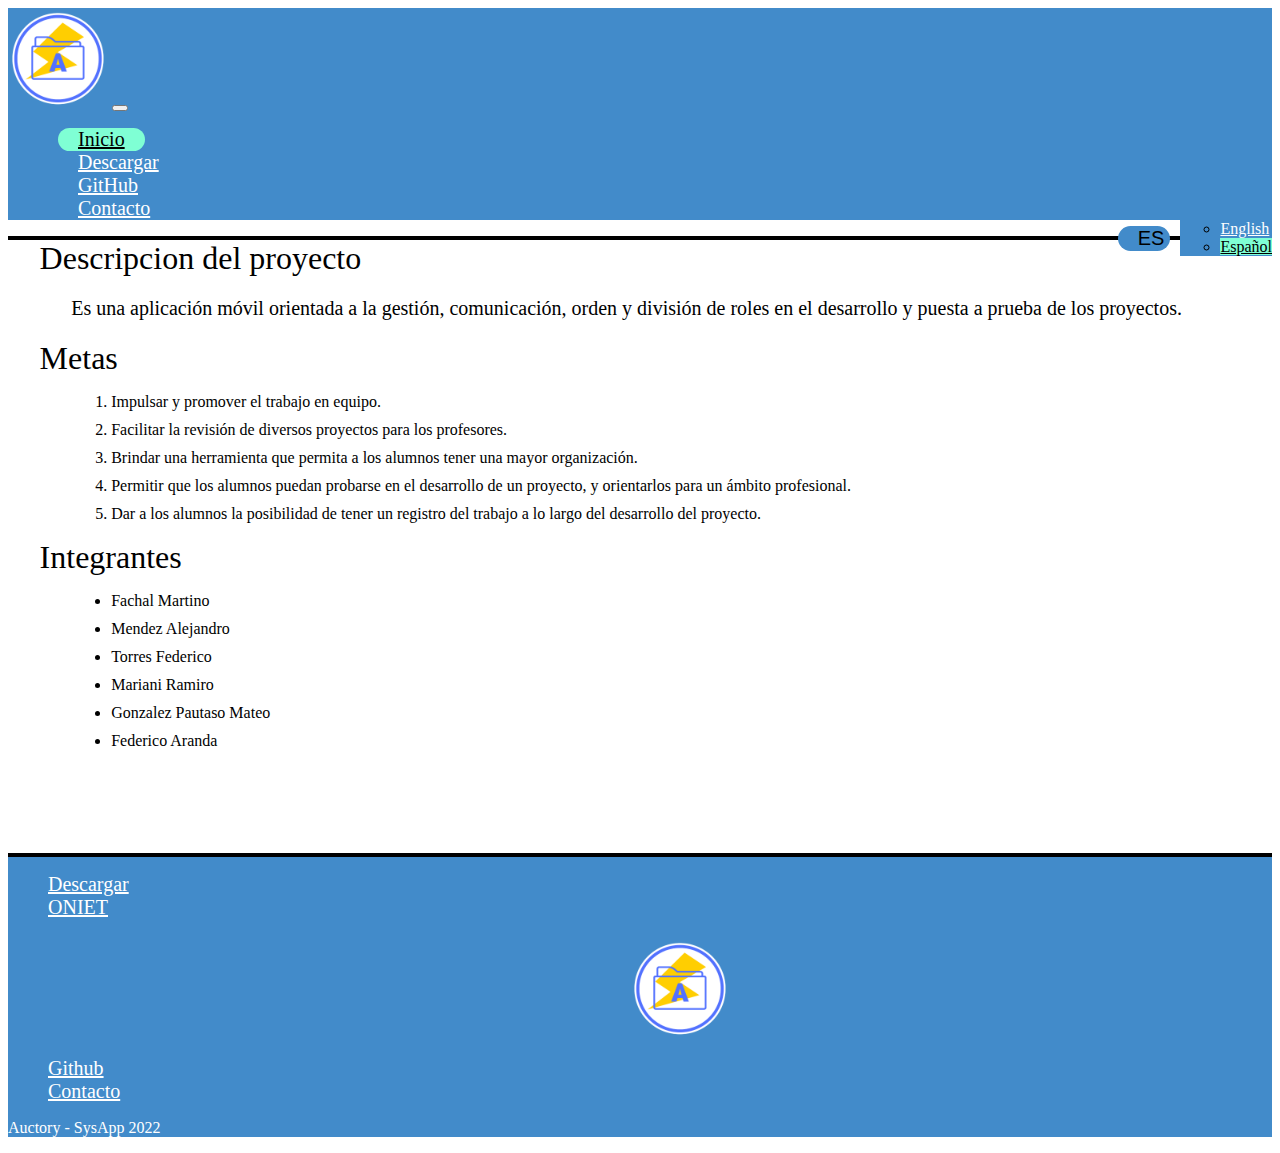
<file: index.html>
<!DOCTYPE html>
<html lang="es">
<head>
    <meta charset="UTF-8">
    <meta http-equiv="X-UA-Compatible" content="IE=edge">
    <meta name="viewport" content="width=device-width, initial-scale=1.0">
    <link href="https://cdn.jsdelivr.net/npm/bootstrap@5.2.2/dist/css/bootstrap.min.css" rel="stylesheet" integrity="sha384-Zenh87qX5JnK2Jl0vWa8Ck2rdkQ2Bzep5IDxbcnCeuOxjzrPF/et3URy9Bv1WTRi" crossorigin="anonymous">
    <link rel="icon" href="/images/Icono.jpeg">
    <link rel="stylesheet" href="/styles/styles.css">
    <title> Auctory </title>

</head>
<body>
    <nav class="navbar navbar-expand-lg" style="background-color: #428bca">
      <div class="container-fluid">
        <img src="/images/Icono.jpeg" alt="LOGO" style="width:100px;height:100px">
        <button class="navbar-toggler" type="button" data-bs-toggle="collapse" data-bs-target="#navbarNavDropdown" aria-controls="navbarNavDropdown" aria-expanded="false" aria-label="Toggle navigation">
          <span class="navbar-toggler-icon"></span>
        </button>
        <div class="collapse navbar-collapse" id="navbarNavDropdown">
          <ul class="navbar-nav">
            <li class="nav-item">
              <a class="nav-link active" aria-current="page" href="">Inicio</a>
            </li>
            <li class="nav-item">
              <a class="nav-link" href="./downloads.html">Descargar</a>
            </li>
            <li class="nav-item">
              <a class="nav-link" href="https://github.com/SysApp2022" target="_blank">GitHub</a>
            </li>
            <li class="nav-item">
              <a class="nav-link" href="./contact.html">Contacto</a>
            </li>
              <li class="nav-item lang dropdown">
                <button class="btn btn-secondary dropdown-toggle" type="button" data-bs-toggle="dropdown" aria-expanded="false">
                    ES
                </button>
                    <ul class="dropdown-menu">
                      <li><a class="dropdown-item" href="/en/index.html">English</a></li>
                      <li><a class="dropdown-item active" aria-current="page" href="">Español</a></li>
                    </ul>
            </li>
          </ul>
        </div>
      </div>
    </nav>
    <section>
      <div class="separator"></div>
        <div id="Subtitle1" style="margin-left: 2.5%;">
            Descripcion del proyecto
        </div>
        <div class="Paragrahp1" style="margin-left: 5%;">
            <p>
              Es una aplicación móvil orientada a la gestión, comunicación, orden y división de roles en el desarrollo y puesta a prueba de los proyectos.
            </p>
        </div>
        <div>
          <div id="Subtitle1" style="margin-left: 2.5%;">
              Metas
          </div>
          <ol style="margin-left: 5%;">
            <li style="margin: 10px 0;">Impulsar y promover el trabajo en equipo.</li>
            <li style="margin: 10px 0;">Facilitar la revisión de diversos proyectos para los profesores.</li>
            <li style="margin: 10px 0;">Brindar una herramienta que permita a los alumnos tener una mayor organización.</li>
            <li style="margin: 10px 0;">Permitir que los alumnos puedan probarse en el desarrollo de un proyecto, y orientarlos para un ámbito profesional.</li>
            <li style="margin: 10px 0;">Dar a los alumnos la posibilidad de tener un registro del trabajo a lo largo del desarrollo del proyecto.</li>
            
          </ol>
        </div>
        <div>
          <div id="Subtitle1" style="margin-left: 2.5%;">
              Integrantes
          </div>
          <ul style="list-style-type:disc;margin-left: 5%;">
            <li style="margin: 10px 0;">Fachal Martino</li>
            <li style="margin: 10px 0;">Mendez Alejandro</li>
            <li style="margin: 10px 0;">Torres Federico</li>
            <li style="margin: 10px 0;">Mariani Ramiro</li>
            <li style="margin: 10px 0;">Gonzalez Pautaso Mateo</li>
            <li style="margin: 10px 0;">Federico Aranda</li>
          </ul>
        </div>
        <div class="separator2"></div>
        
          
    </section>
    <footer class="py-3 mt-4">
      <ul class="nav justify-content-center border-bottom pb-3 mb-3">
        <li class="nav-item">
          <a
            href="./downloads.html"
            style="color: white !important"
            class="nav-link px-2 text-muted"
            >Descargar</a
          >
        </li>
        <li class="nav-item">
          <a
            href="https://oniet.ubp.edu.ar/"
            style="color: white !important"
            class="nav-link px-2 text-muted"
            >ONIET</a
          >
        </li>
        <li class="nav-item">
          <div class="img_container2">
            <img
              class="nav-link px-2 text-muted"
              src="/images/Icono.jpeg"
              alt="logo_footer"
            />
          </div>
        </li>
        <li class="nav-item">
          <a
            style="color: white !important"
            href="https://github.com/sysapp2022"
            class="nav-link px-2 text-muted"
            >Github</a
          >
        </li>
        <li class="nav-item">
          <a
            style="color: white !important"
            href="./contact.html"
            class="nav-link px-2 text-muted"
            >Contacto</a
          >
        </li>
      </ul>
      <p style="color: white !important" class="text-center text-muted">Auctory - SysApp 2022</p>
    </footer>
    <script src="https://cdn.jsdelivr.net/npm/bootstrap@5.1.3/dist/js/bootstrap.bundle.min.js" integrity="sha384-ka7Sk0Gln4gmtz2MlQnikT1wXgYsOg+OMhuP+IlRH9sENBO0LRn5q+8nbTov4+1p" crossorigin="anonymous"></script>
</body>
</html>
</html>
</file>
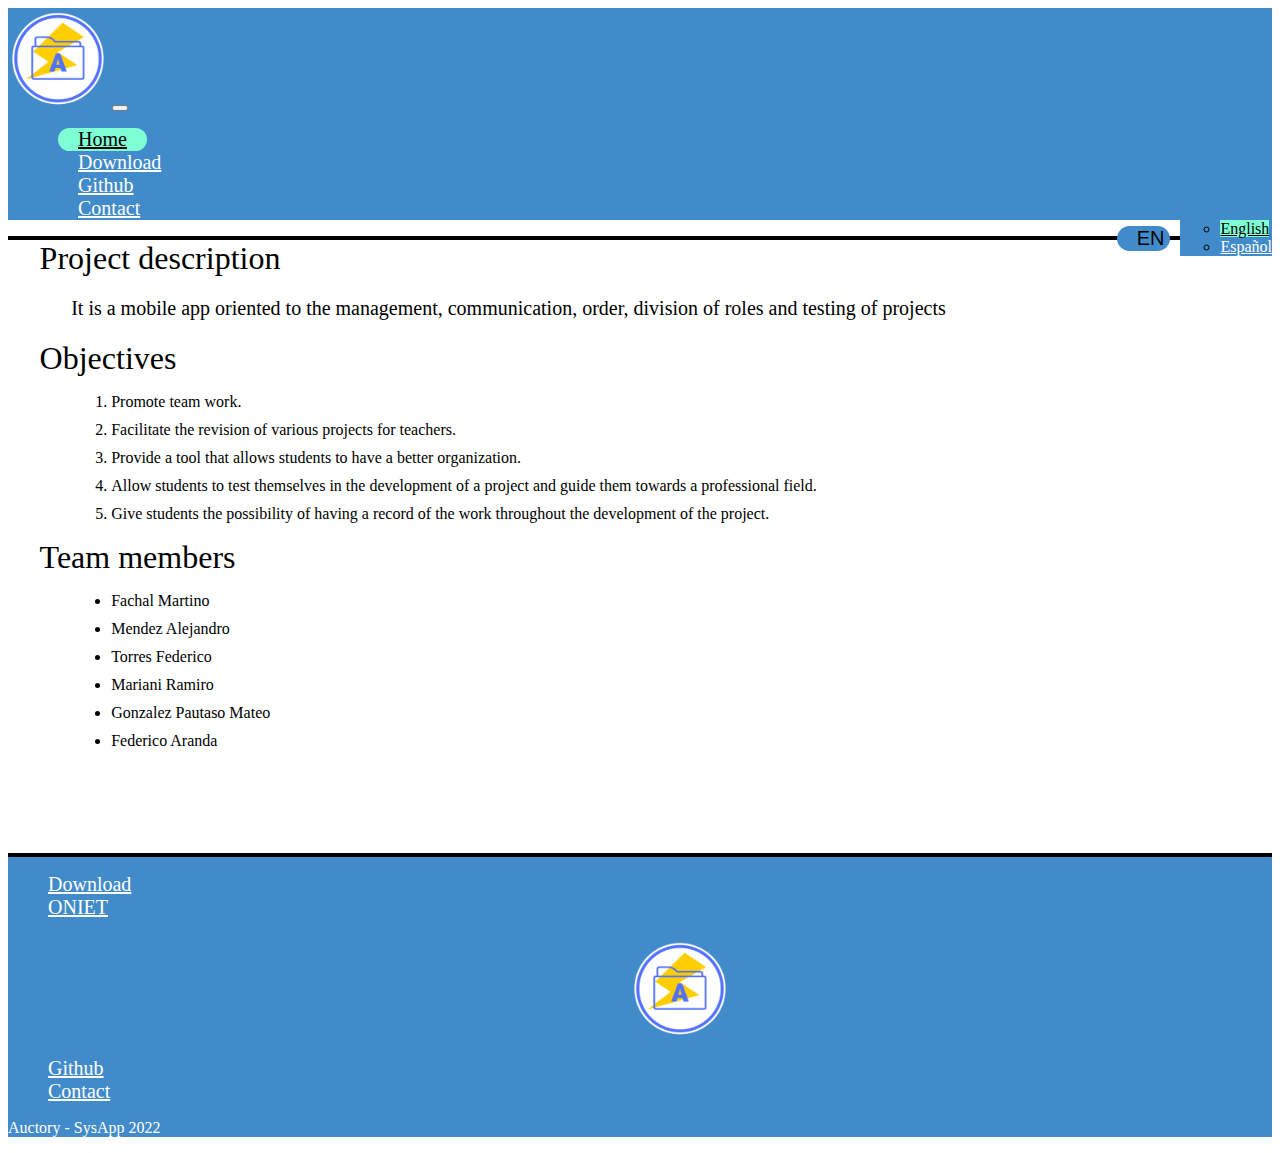
<file: en/index.html>
<!DOCTYPE html>
<html lang="en">
  <head>
    <meta charset="UTF-8" />
    <meta http-equiv="X-UA-Compatible" content="IE=edge" />
    <meta name="viewport" content="width=device-width, initial-scale=1.0" />
    <link
      href="https://cdn.jsdelivr.net/npm/bootstrap@5.2.2/dist/css/bootstrap.min.css"
      rel="stylesheet"
      integrity="sha384-Zenh87qX5JnK2Jl0vWa8Ck2rdkQ2Bzep5IDxbcnCeuOxjzrPF/et3URy9Bv1WTRi"
      crossorigin="anonymous"
    />
    <link rel="icon" href="/images/Icono.jpeg" />
    <link rel="stylesheet" href="/styles/styles.css" />
    <title>Auctory</title>
  </head>
  <body>
    <nav class="navbar navbar-expand-lg" style="background-color: #428bca">
      <div class="container-fluid">
        <img
          src="/images/Icono.jpeg"
          alt="LOGO"
          style="width: 100px; height: 100px"
        />
        <button
          class="navbar-toggler"
          type="button"
          data-bs-toggle="collapse"
          data-bs-target="#navbarNavDropdown"
          aria-controls="navbarNavDropdown"
          aria-expanded="false"
          aria-label="Toggle navigation"
        >
          <span class="navbar-toggler-icon"></span>
        </button>
        <div class="collapse navbar-collapse" id="navbarNavDropdown">
          <ul class="navbar-nav">
            <li class="nav-item">
              <a class="nav-link active" aria-current="page" href="">Home</a>
            </li>
            <li class="nav-item">
              <a class="nav-link" href="./downloads.html">Download</a>
            </li>
            <li class="nav-item">
              <a
                class="nav-link"
                href="https://github.com/SysApp2022"
                target="_blank"
                >Github</a
              >
            </li>
            <li class="nav-item">
              <a class="nav-link" href="./contact.html">Contact</a>
            </li>
            <li class="nav-item lang dropdown">
              <button
                class="btn btn-secondary dropdown-toggle"
                type="button"
                data-bs-toggle="dropdown"
                aria-expanded="false"
              >
                EN
              </button>
              <ul class="dropdown-menu">
                <li>
                  <a class="dropdown-item active" aria-current="page" href=""
                    >English</a
                  >
                </li>
                <li><a class="dropdown-item" href="/index.html">Español</a></li>
              </ul>
            </li>
          </ul>
        </div>
      </div>
    </nav>
    <section>
      <div class="separator"></div>
      <div id="Subtitle1" style="margin-left: 2.5%">Project description</div>
      <div class="Paragrahp1" style="margin-left: 5%">
        <p>
          It is a mobile app oriented to the management, communication, order,
          division of roles and testing of projects
        </p>
      </div>
      <div>
        <div id="Subtitle1" style="margin-left: 2.5%">Objectives</div>
        <ol style="margin-left: 5%">
          <li style="margin: 10px 0">Promote team work.</li>
          <li style="margin: 10px 0">
            Facilitate the revision of various projects for teachers.
          </li>
          <li style="margin: 10px 0">
            Provide a tool that allows students to have a better organization.
          </li>
          <li style="margin: 10px 0">
            Allow students to test themselves in the development of a project
            and guide them towards a professional field.
          </li>
          <li style="margin: 10px 0">
            Give students the possibility of having a record of the work
            throughout the development of the project.
          </li>
        </ol>
      </div>
      <div>
        <div id="Subtitle1" style="margin-left: 2.5%">Team members</div>
        <ul style="list-style-type: disc; margin-left: 5%">
          <li style="margin: 10px 0">Fachal Martino</li>
          <li style="margin: 10px 0">Mendez Alejandro</li>
          <li style="margin: 10px 0">Torres Federico</li>
          <li style="margin: 10px 0">Mariani Ramiro</li>
          <li style="margin: 10px 0">Gonzalez Pautaso Mateo</li>
          <li style="margin: 10px 0">Federico Aranda</li>
        </ul>
      </div>
      <div class="separator2"></div>
    </section>
    <footer class="py-3 mt-4">
      <ul class="nav justify-content-center border-bottom pb-3 mb-3">
        <li class="nav-item">
          <a
            href="./downloads.html"
            style="color: white !important"
            class="nav-link px-2 text-muted"
            >Download</a
          >
        </li>
        <li class="nav-item">
          <a
            href="https://oniet.ubp.edu.ar/"
            style="color: white !important"
            class="nav-link px-2 text-muted"
            >ONIET</a
          >
        </li>
        <li class="nav-item">
          <div class="img_container2">
            <img
              class="nav-link px-2 text-muted"
              src="/images/Icono.jpeg"
              alt="logo_footer"
            />
          </div>
        </li>
        <li class="nav-item">
          <a
            style="color: white !important"
            href="https://github.com/sysapp2022"
            class="nav-link px-2 text-muted"
            >Github</a
          >
        </li>
        <li class="nav-item">
          <a
            style="color: white !important"
            href="./contact.html"
            class="nav-link px-2 text-muted"
            >Contact</a
          >
        </li>
      </ul>
      <p style="color: white !important" class="text-center text-muted">Auctory - SysApp 2022</p>
    </footer>
    <script src="https://cdn.jsdelivr.net/npm/bootstrap@5.1.3/dist/js/bootstrap.bundle.min.js" integrity="sha384-ka7Sk0Gln4gmtz2MlQnikT1wXgYsOg+OMhuP+IlRH9sENBO0LRn5q+8nbTov4+1p" crossorigin="anonymous"></script>

  </body>
</html>
</file>
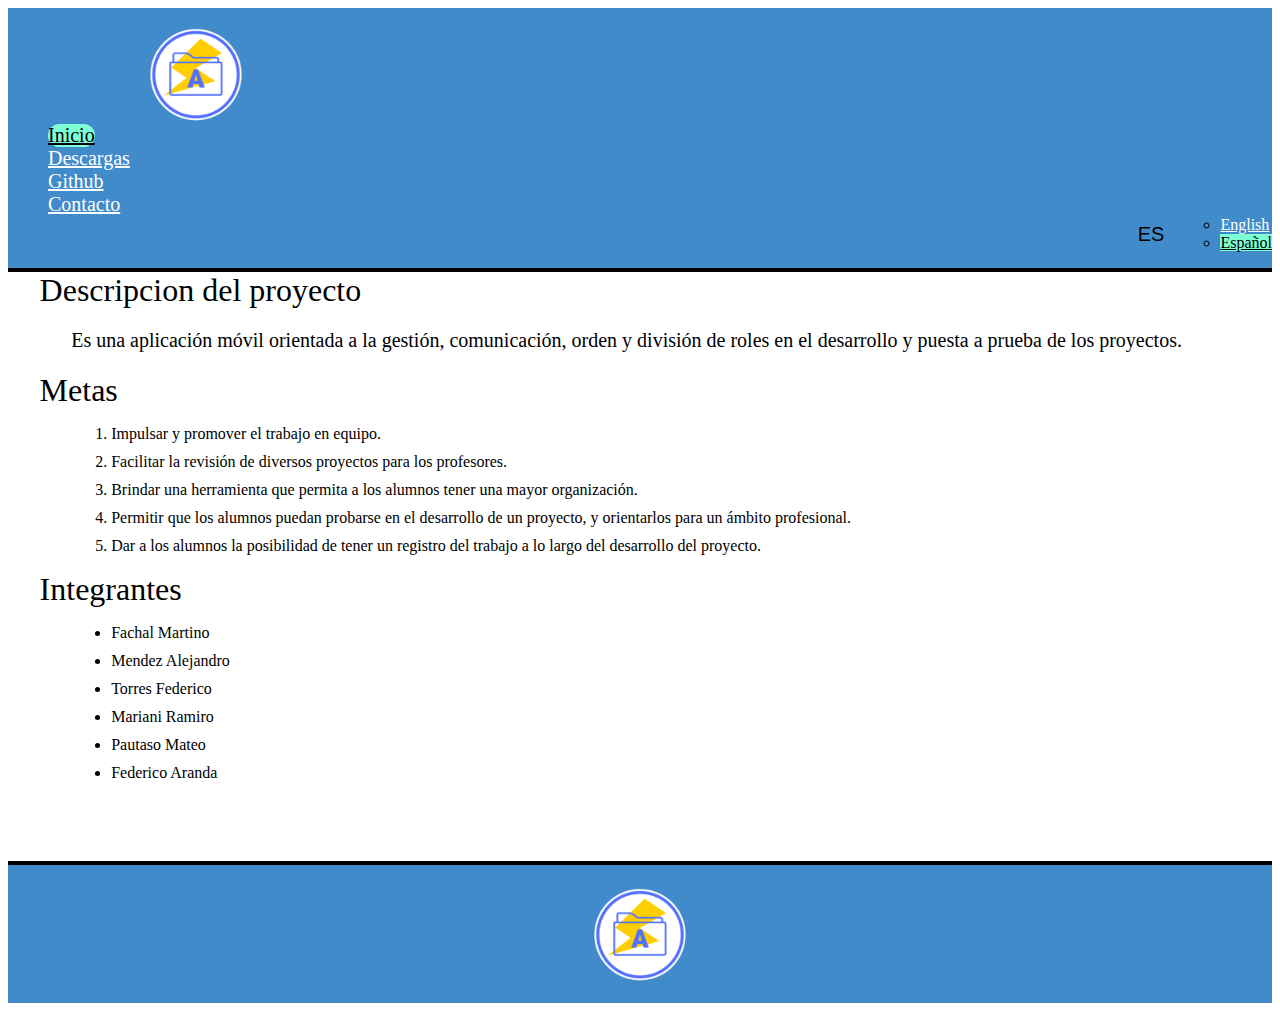
<file: es/index.html>
<!DOCTYPE html>
<html lang="es">
<head>
    <meta charset="UTF-8">
    <meta http-equiv="X-UA-Compatible" content="IE=edge">
    <meta name="viewport" content="width=device-width, initial-scale=1.0">
    <link href="https://cdn.jsdelivr.net/npm/bootstrap@5.2.2/dist/css/bootstrap.min.css" rel="stylesheet" integrity="sha384-Zenh87qX5JnK2Jl0vWa8Ck2rdkQ2Bzep5IDxbcnCeuOxjzrPF/et3URy9Bv1WTRi" crossorigin="anonymous">
    <link rel="icon" href="/images/Icono.jpeg">
    <link rel="stylesheet" href="/styles/styles.css">
    <title> Auctory </title>

</head>
<body>
    <header class="header_flex">
        <ul class="nav">
            <li class="nav-logo">
              <img src="/images/Icono.jpeg" alt="LOGO" style="width:100px;height:100px">
            </li>
            <li class="nav-item">
              <a class="nav-link active" aria-current="page" href="">Inicio</a>
            </li>
            <li class="nav-item">
              <a class="nav-link" href="./downloads.html">Descargas</a>
            </li>
            <li class="nav-item">
              <a class="nav-link" href="https://github.com/SysApp2022" target="_blank">Github</a>
            </li>
            <li class="nav-item">
              <a class="nav-link"  href="./contact.html">Contacto</a>
            </li>
            <li class="nav-item lang">
                <button class="btn btn-secondary dropdown-toggle" type="button" data-bs-toggle="dropdown" aria-expanded="false">
                    ES
                </button>
                    <ul class="dropdown-menu">
                      <li><a class="dropdown-item" href="/index.html">English</a></li>
                      <li><a class="dropdown-item active" aria-current="page" href="">Español</a></li>
                    </ul>
            </li>
        </ul>
        <script src="https://cdn.jsdelivr.net/npm/bootstrap@5.1.3/dist/js/bootstrap.bundle.min.js" integrity="sha384-ka7Sk0Gln4gmtz2MlQnikT1wXgYsOg+OMhuP+IlRH9sENBO0LRn5q+8nbTov4+1p" crossorigin="anonymous"></script>
        
    </header>
    <section>
      <div class="separator"></div>
        <div id="Subtitle1" style="margin-left: 2.5%;">
            Descripcion del proyecto
        </div>
        <div class="Paragrahp1" style="margin-left: 5%;">
            <p>
              Es una aplicación móvil orientada a la gestión, comunicación, orden y división de roles en el desarrollo y puesta a prueba de los proyectos.
            </p>
        </div>
        <div>
          <div id="Subtitle1" style="margin-left: 2.5%;">
              Metas
          </div>
          <ol style="margin-left: 5%;">
            <li style="margin: 10px 0;">Impulsar y promover el trabajo en equipo.</li>
            <li style="margin: 10px 0;">Facilitar la revisión de diversos proyectos para los profesores.</li>
            <li style="margin: 10px 0;">Brindar una herramienta que permita a los alumnos tener una mayor organización.</li>
            <li style="margin: 10px 0;">Permitir que los alumnos puedan probarse en el desarrollo de un proyecto, y orientarlos para un ámbito profesional.</li>
            <li style="margin: 10px 0;">Dar a los alumnos la posibilidad de tener un registro del trabajo a lo largo del desarrollo del proyecto.</li>
            
          </ol>
        </div>
        <div>
          <div id="Subtitle1" style="margin-left: 2.5%;">
              Integrantes
          </div>
          <ul style="list-style-type:disc;margin-left: 5%;">
            <li style="margin: 10px 0;">Fachal Martino</li>
            <li style="margin: 10px 0;">Mendez Alejandro</li>
            <li style="margin: 10px 0;">Torres Federico</li>
            <li style="margin: 10px 0;">Mariani Ramiro</li>
            <li style="margin: 10px 0;">Pautaso Mateo</li>
            <li style="margin: 10px 0;">Federico Aranda</li>
          </ul>
        </div>
        <div class="separator2"></div>
        
          
    </section>
    <footer class="footer_flex">

    <div class="img_container2">
        <img src="/images/Icono.jpeg" alt="logo_footer">
    </div>
    
    </footer>
</body>
</html>
</html>
</file>
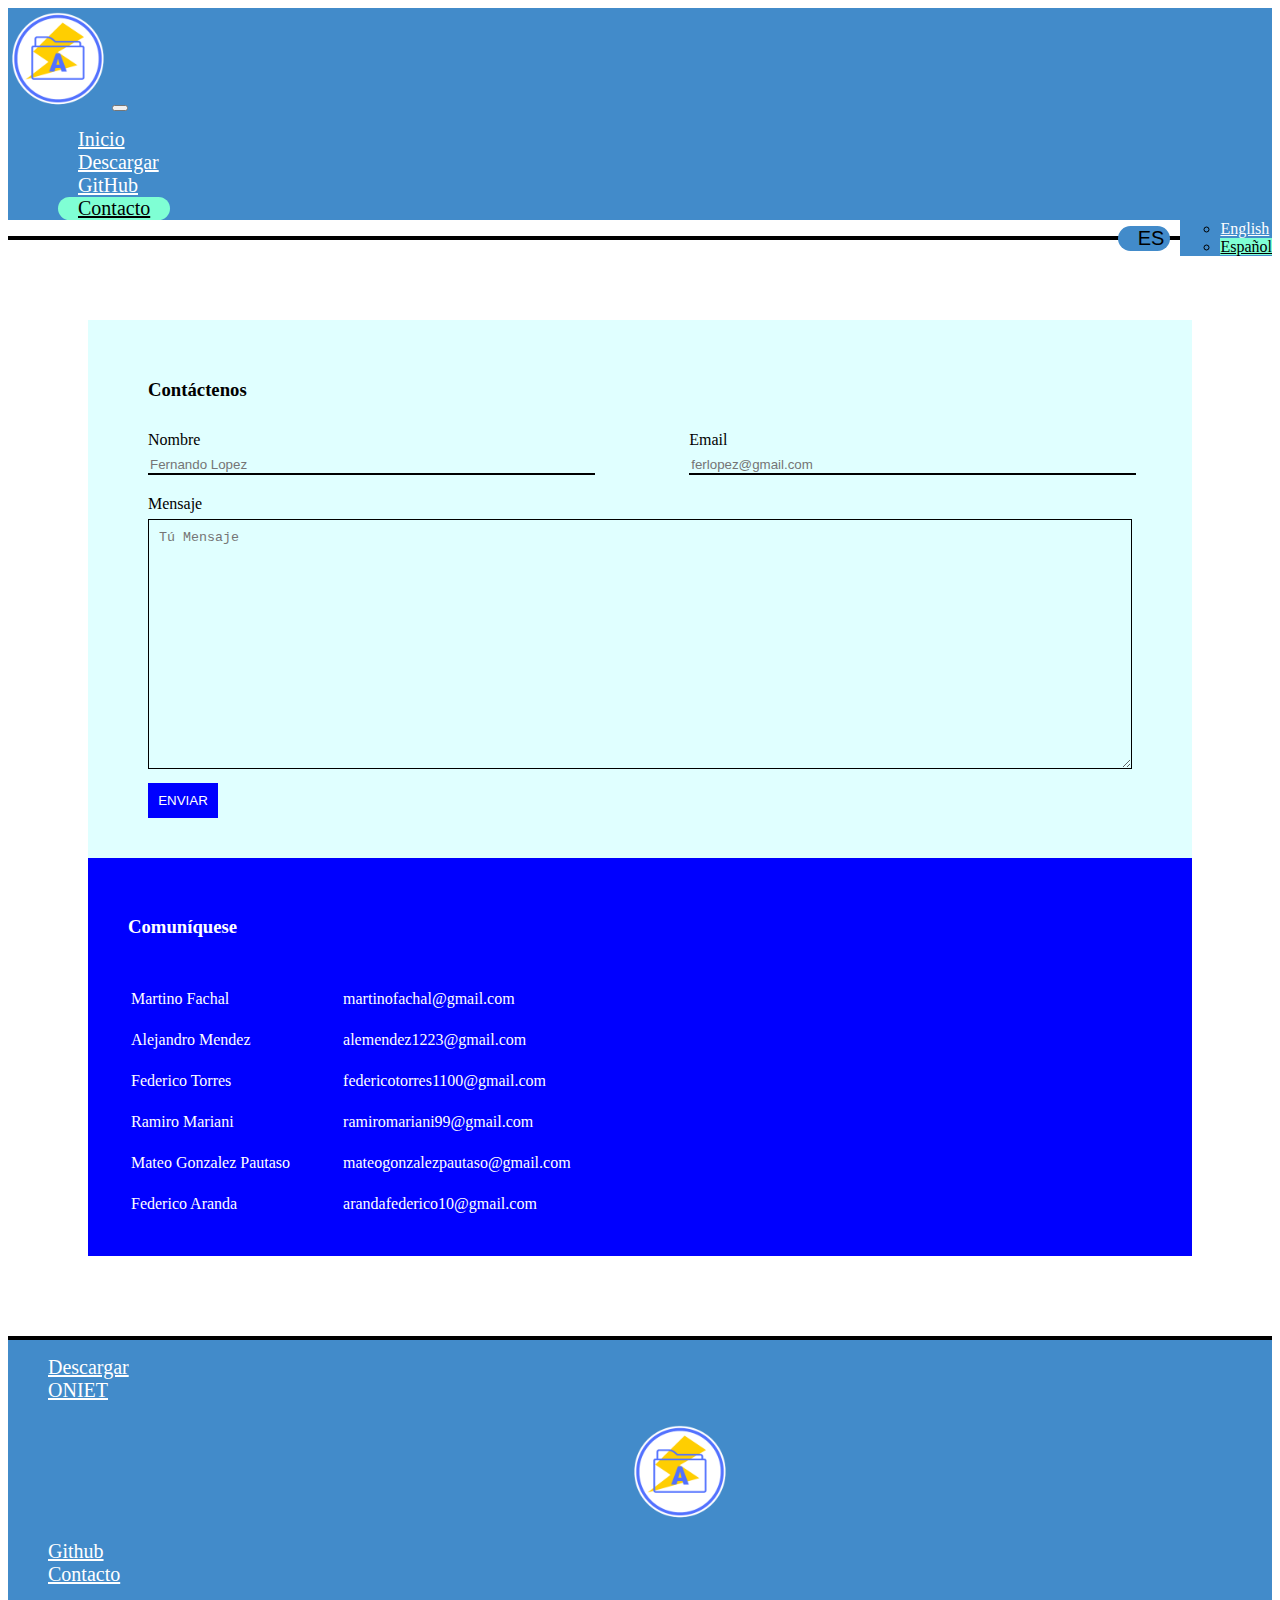
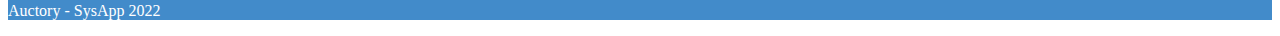
<file: contact.html>
<!DOCTYPE html>
<html lang="es">
  <head>
    <meta charset="UTF-8" />
    <meta http-equiv="X-UA-Compatible" content="IE=edge" />
    <meta name="viewport" content="width=device-width, initial-scale=1.0" />
    <link
      href="https://cdn.jsdelivr.net/npm/bootstrap@5.2.2/dist/css/bootstrap.min.css"
      rel="stylesheet"
      integrity="sha384-Zenh87qX5JnK2Jl0vWa8Ck2rdkQ2Bzep5IDxbcnCeuOxjzrPF/et3URy9Bv1WTRi"
      crossorigin="anonymous"
    />
    <link rel="icon" href="/images/Icono.jpeg" />
    <link rel="stylesheet" href="/styles/styles.css" />
    <title>Auctory</title>
  </head>
  <body>
    <nav class="navbar navbar-expand-lg" style="background-color: #428bca">
      <div class="container-fluid">
        <img
          src="/images/Icono.jpeg"
          alt="LOGO"
          style="width: 100px; height: 100px"
        />
        <button
          class="navbar-toggler"
          type="button"
          data-bs-toggle="collapse"
          data-bs-target="#navbarNavDropdown"
          aria-controls="navbarNavDropdown"
          aria-expanded="false"
          aria-label="Toggle navigation"
        >
          <span class="navbar-toggler-icon"></span>
        </button>
        <div class="collapse navbar-collapse" id="navbarNavDropdown">
          <ul class="navbar-nav">
            <li class="nav-item">
              <a class="nav-link" href="/index.html">Inicio</a>
            </li>
            <li class="nav-item">
              <a class="nav-link" href="./downloads.html">Descargar</a>
            </li>
            <li class="nav-item">
              <a
                class="nav-link"
                href="https://github.com/SysApp2022"
                target="_blank"
                >GitHub</a
              >
            </li>
            <li class="nav-item">
              <a class="nav-link active" aria-current="page" href="">Contacto</a>
            </li>
            <li class="nav-item lang dropdown">
              <button
                class="btn btn-secondary dropdown-toggle"
                type="button"
                data-bs-toggle="dropdown"
                aria-expanded="false"
              >
                ES
              </button>
              <ul class="dropdown-menu">
                <li>
                  <a class="dropdown-item" href="/en/index.html">English</a>
                </li>
                <li>
                  <a class="dropdown-item active" aria-current="page" href=""
                    >Español</a
                  >
                </li>
              </ul>
            </li>
          </ul>
        </div>
      </div>
    </nav>
    <section>
      <div class="separator"></div>

      <div class="container2">
        <div class="contact-box">
          <div class="contact-left">
            <h3>Contáctenos</h3>
            <form
              action="https://formsubmit.co/proyectosysapp@gmail.com"
              method="post"
            >
              <div class="input-row">
                <div class="input-group">
                  <label>Nombre</label>
                  <input type="text" placeholder="Fernando Lopez" name="Name" />
                </div>
                <div class="input-group">
                  <label>Email</label>
                  <input
                    type="text"
                    placeholder="ferlopez@gmail.com"
                    name="Email"
                  />
                </div>
              </div>

              <label>Mensaje</label>
              <textarea rows="5" placeholder="Tú Mensaje"></textarea>

              <button class="send-button" type="submit">ENVIAR</button>
            </form>
          </div>
          <div class="contact-right">
            <h3>Comuníquese</h3>

            <table>
              <tr>
                <td>Martino Fachal</td>
                <td>martinofachal@gmail.com</td>
              </tr>
              <tr>
                <td>Alejandro Mendez</td>
                <td>alemendez1223@gmail.com</td>
              </tr>
              <tr>
                <td>Federico Torres</td>
                <td>federicotorres1100@gmail.com</td>
              </tr>
              <tr>
                <td>Ramiro Mariani</td>
                <td>ramiromariani99@gmail.com</td>
              </tr>
              <tr>
                <td>Mateo Gonzalez Pautaso</td>
                <td>mateogonzalezpautaso@gmail.com</td>
              </tr>
              <tr>
                <td>Federico Aranda</td>
                <td>arandafederico10@gmail.com</td>
              </tr>


            </table>

          </div>
        </div>
      </div>
     
    </section>
    <footer class="py-3 mt-4">
      <ul class="nav justify-content-center border-bottom pb-3 mb-3">
        <li class="nav-item">
          <a
            href="./downloads.html"
            style="color: white !important"
            class="nav-link px-2 text-muted"
            >Descargar</a
          >
        </li>
        <li class="nav-item">
          <a
            href="https://oniet.ubp.edu.ar/"
            style="color: white !important"
            class="nav-link px-2 text-muted"
            >ONIET</a
          >
        </li>
        <li class="nav-item">
          <div class="img_container2">
            <img
              class="nav-link px-2 text-muted"
              src="/images/Icono.jpeg"
              alt="logo_footer"
            />
          </div>
        </li>
        <li class="nav-item">
          <a
            style="color: white !important"
            href="https://github.com/sysapp2022"
            class="nav-link px-2 text-muted"
            >Github</a
          >
        </li>
        <li class="nav-item">
          <a
            style="color: white !important"
            href=""
            class="nav-link px-2 text-muted"
            >Contacto</a
          >
        </li>
      </ul>
      <p style="color: white !important" class="text-center text-muted">Auctory - SysApp 2022</p>
    </footer>
    <script src="https://cdn.jsdelivr.net/npm/bootstrap@5.1.3/dist/js/bootstrap.bundle.min.js" integrity="sha384-ka7Sk0Gln4gmtz2MlQnikT1wXgYsOg+OMhuP+IlRH9sENBO0LRn5q+8nbTov4+1p" crossorigin="anonymous"></script>

  </body>
</html>
</file>
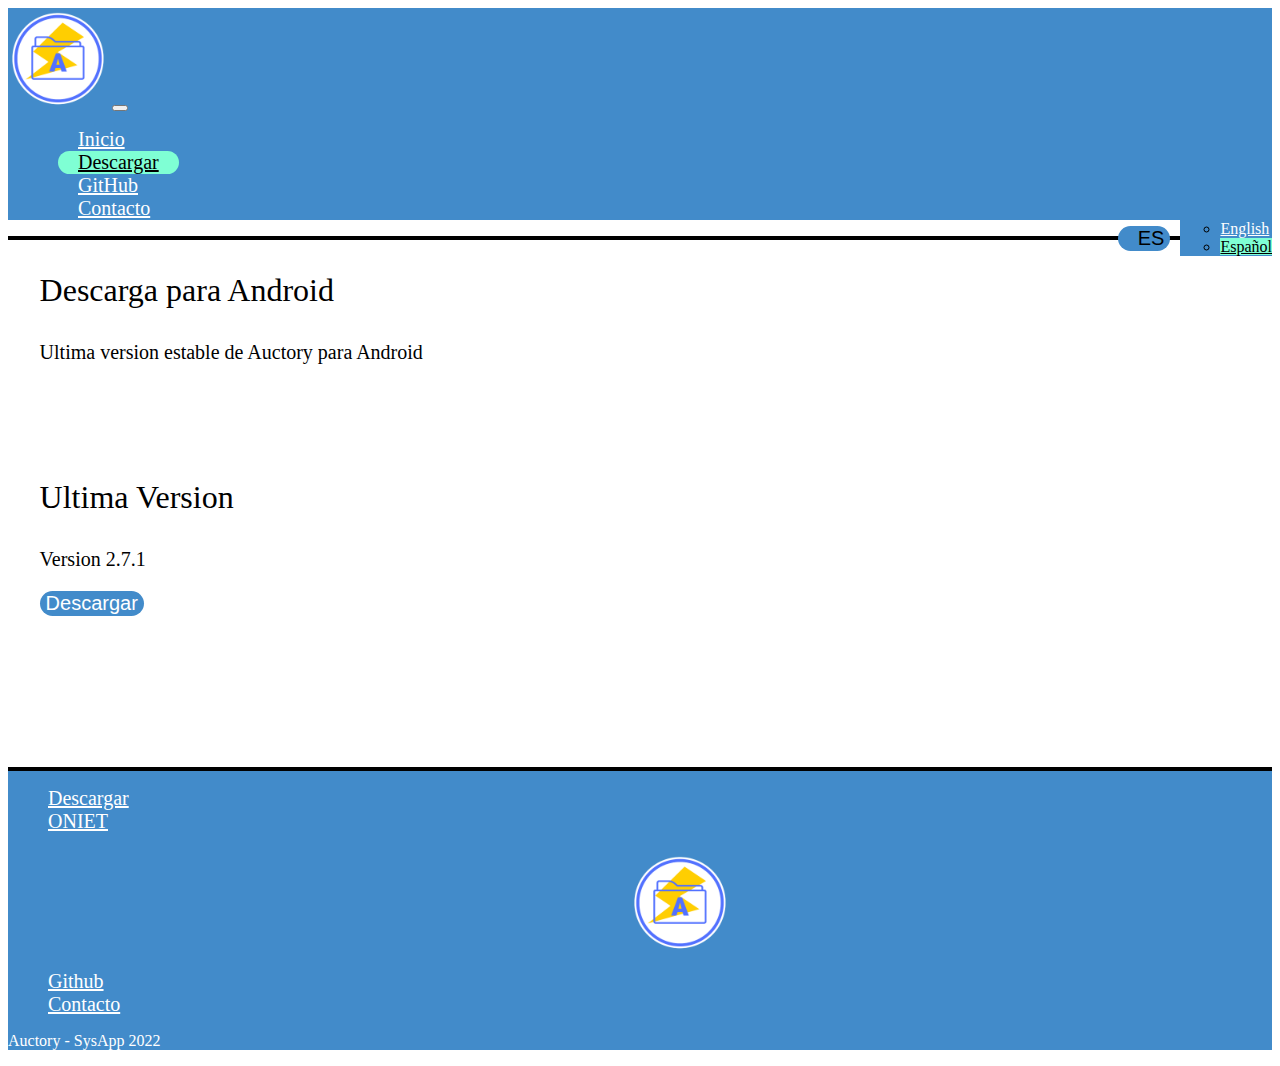
<file: downloads.html>
<!DOCTYPE html>
<html lang="es">
  <head>
    <meta charset="UTF-8" />
    <meta http-equiv="X-UA-Compatible" content="IE=edge" />
    <meta name="viewport" content="width=device-width, initial-scale=1.0" />
    <link
      href="https://cdn.jsdelivr.net/npm/bootstrap@5.2.2/dist/css/bootstrap.min.css"
      rel="stylesheet"
      integrity="sha384-Zenh87qX5JnK2Jl0vWa8Ck2rdkQ2Bzep5IDxbcnCeuOxjzrPF/et3URy9Bv1WTRi"
      crossorigin="anonymous"
    />
    <link rel="icon" href="/images/Icono.jpeg" />
    <link rel="stylesheet" href="/styles/styles.css" />
    <title>Auctory</title>
  </head>
  <body>
    <nav class="navbar navbar-expand-lg" style="background-color: #428bca">
      <div class="container-fluid">
        <img
          src="/images/Icono.jpeg"
          alt="LOGO"
          style="width: 100px; height: 100px"
        />
        <button
          class="navbar-toggler"
          type="button"
          data-bs-toggle="collapse"
          data-bs-target="#navbarNavDropdown"
          aria-controls="navbarNavDropdown"
          aria-expanded="false"
          aria-label="Toggle navigation"
        >
          <span class="navbar-toggler-icon"></span>
        </button>
        <div class="collapse navbar-collapse" id="navbarNavDropdown">
          <ul class="navbar-nav">
            <li class="nav-item">
              <a class="nav-link" href="/index.html">Inicio</a>
            </li>
            <li class="nav-item">
              <a class="nav-link active" aria-current="page" href="">Descargar</a>
            </li>
            <li class="nav-item">
              <a
                class="nav-link"
                href="https://github.com/SysApp2022"
                target="_blank"
                >GitHub</a
              >
            </li>
            <li class="nav-item">
              <a class="nav-link" href="./contact.html">Contacto</a>
            </li>
            <li class="nav-item lang dropdown">
              <button
                class="btn btn-secondary dropdown-toggle"
                type="button"
                data-bs-toggle="dropdown"
                aria-expanded="false"
              >
                ES
              </button>
              <ul class="dropdown-menu">
                <li>
                  <a class="dropdown-item" href="/en/index.html">English</a>
                </li>
                <li>
                  <a class="dropdown-item active" aria-current="page" href=""
                    >Español</a
                  >
                </li>
              </ul>
            </li>
          </ul>
        </div>
      </div>
    </nav>
    <section>
      <div class="separator"></div>
      <div id="Subtitle1" style="margin-left: 2.5%">
        <p>Descarga para Android</p>
      </div>
      <div class="Paragrahp1" style="margin-left: 2.5%">
        <p>Ultima version estable de Auctory para Android</p>
      </div>
      <div class="separator2"></div>
      <div id="Subtitle1" style="margin-left: 2.5%">
        <p>Ultima Version</p>
      </div>
      <div class="Paragrahp1" style="margin-left: 2.5%">
        <p>Version 2.7.1</p>
      </div>
      <form
        class="download-buttons"
        method="get"
        action="/release/Auctory-v2.7.1-release.apk"
      >
        <button class="btn btn-primary" type="submit" style="margin-left: 2.5%">
          Descargar
        </button>
      </form>

      <div class="separator2"></div>
      <div class="separator2"></div>
    </section>
    <footer class="py-3 mt-4">
      <ul class="nav justify-content-center border-bottom pb-3 mb-3">
        <li class="nav-item">
          <a
            href=""
            style="color: white !important"
            class="nav-link px-2 text-muted"
            >Descargar</a
          >
        </li>
        <li class="nav-item">
          <a
            href="https://oniet.ubp.edu.ar/"
            style="color: white !important"
            class="nav-link px-2 text-muted"
            >ONIET</a
          >
        </li>
        <li class="nav-item">
          <div class="img_container2">
            <img
              class="nav-link px-2 text-muted"
              src="/images/Icono.jpeg"
              alt="logo_footer"
            />
          </div>
        </li>
        <li class="nav-item">
          <a
            style="color: white !important"
            href="https://github.com/sysapp2022"
            class="nav-link px-2 text-muted"
            >Github</a
          >
        </li>
        <li class="nav-item">
          <a
            style="color: white !important"
            href="./contact.html"
            class="nav-link px-2 text-muted"
            >Contacto</a
          >
        </li>
      </ul>
      <p style="color: white !important" class="text-center text-muted">Auctory - SysApp 2022</p>
    </footer>
    <script src="https://cdn.jsdelivr.net/npm/bootstrap@5.1.3/dist/js/bootstrap.bundle.min.js" integrity="sha384-ka7Sk0Gln4gmtz2MlQnikT1wXgYsOg+OMhuP+IlRH9sENBO0LRn5q+8nbTov4+1p" crossorigin="anonymous"></script>

  </body>
</html>
</file>
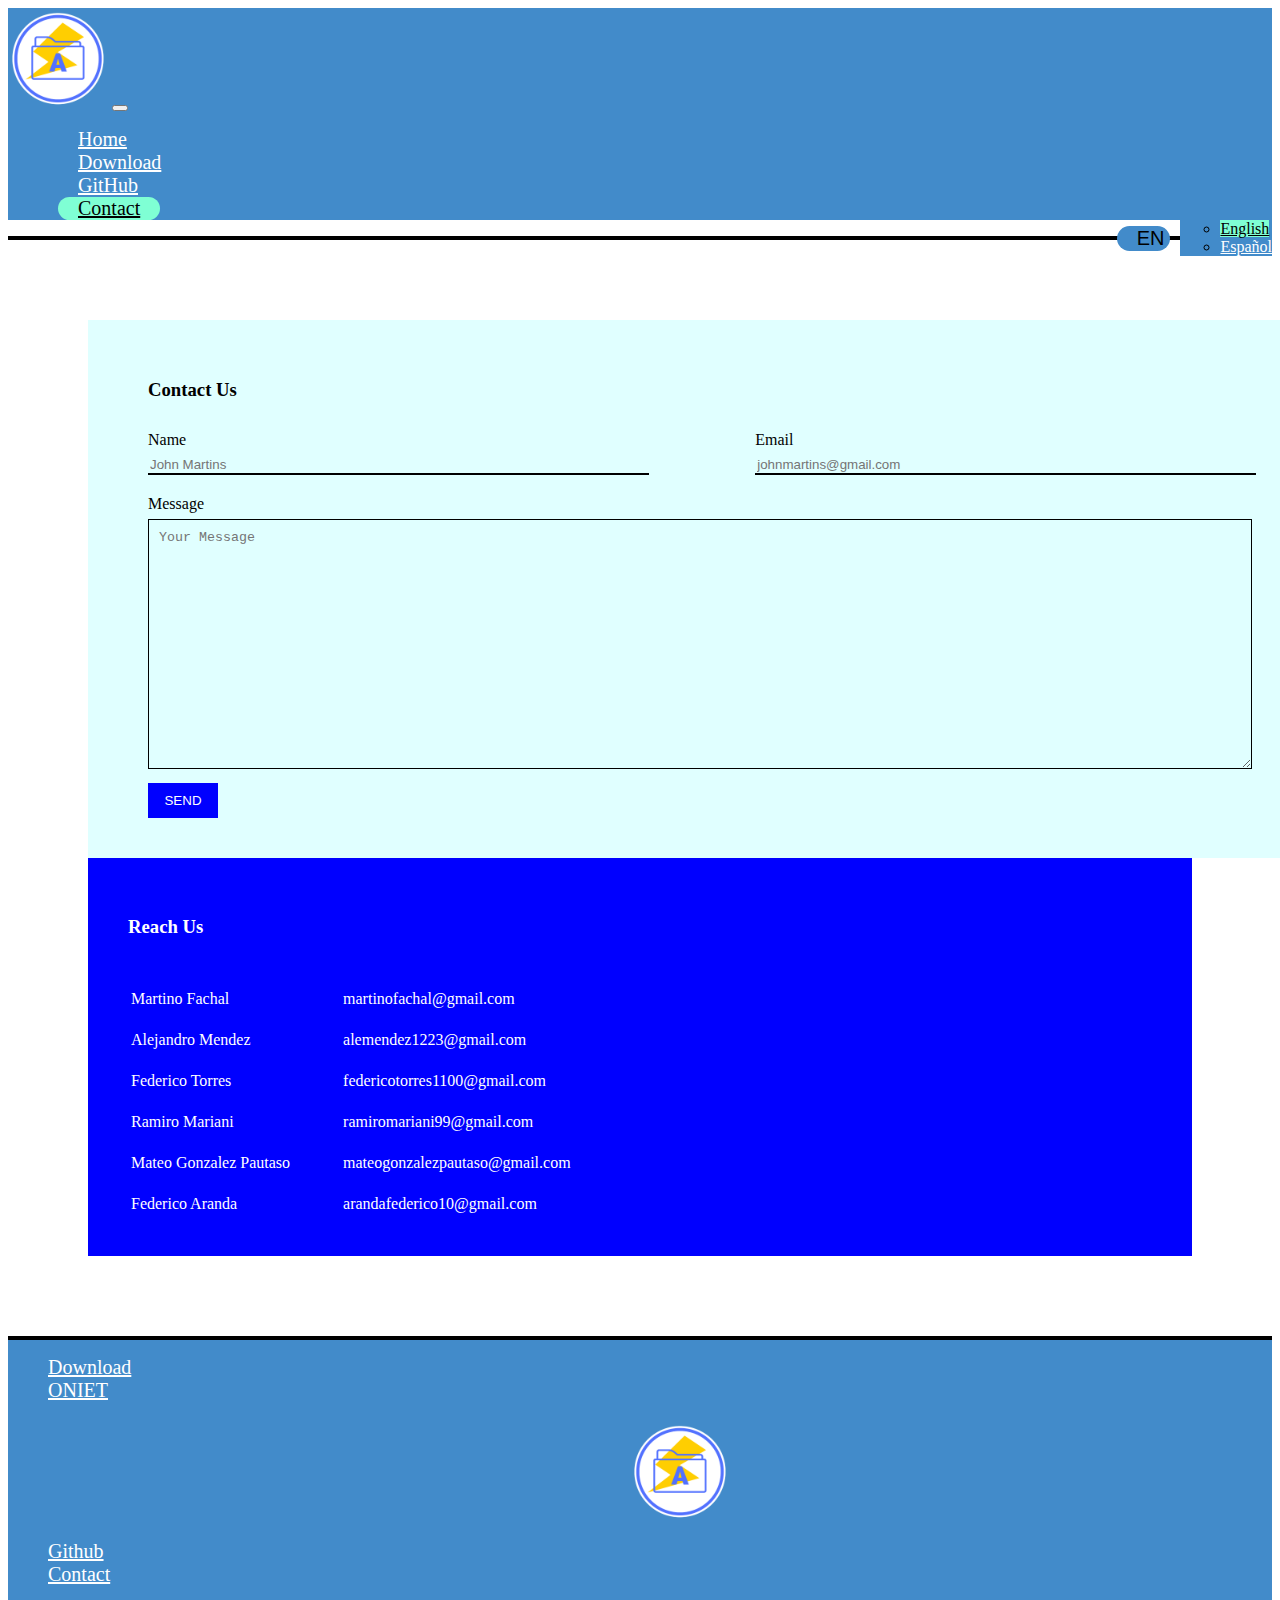
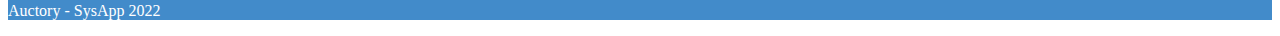
<file: en/contact.html>
<!DOCTYPE html>
<html lang="en">
<head>
    <meta charset="UTF-8">
    <meta http-equiv="X-UA-Compatible" content="IE=edge">
    <meta name="viewport" content="width=device-width, initial-scale=1.0">
    <link href="https://cdn.jsdelivr.net/npm/bootstrap@5.2.2/dist/css/bootstrap.min.css" rel="stylesheet" integrity="sha384-Zenh87qX5JnK2Jl0vWa8Ck2rdkQ2Bzep5IDxbcnCeuOxjzrPF/et3URy9Bv1WTRi" crossorigin="anonymous">
    <link rel="icon" href="/images/Icono.jpeg">
    <link rel="stylesheet" href="/styles/styles.css">
    <title> Auctory </title>

</head>
<body>
  <nav class="navbar navbar-expand-lg" style="background-color: #428bca">
    <div class="container-fluid">
      <img
        src="/images/Icono.jpeg"
        alt="LOGO"
        style="width: 100px; height: 100px"
      />
      <button
        class="navbar-toggler"
        type="button"
        data-bs-toggle="collapse"
        data-bs-target="#navbarNavDropdown"
        aria-controls="navbarNavDropdown"
        aria-expanded="false"
        aria-label="Toggle navigation"
      >
        <span class="navbar-toggler-icon"></span>
      </button>
      <div class="collapse navbar-collapse" id="navbarNavDropdown">
        <ul class="navbar-nav">
          <li class="nav-item">
            <a class="nav-link" href="/en/index.html">Home</a>
          </li>
          <li class="nav-item">
            <a class="nav-link" href="/en/downloads.html">Download</a>
          </li>
          <li class="nav-item">
            <a
              class="nav-link"
              href="https://github.com/SysApp2022"
              target="_blank"
              >GitHub</a
            >
          </li>
          <li class="nav-item">
            <a class="nav-link active" aria-current="page" href="">Contact</a>
          </li>
          <li class="nav-item lang dropdown">
            <button
              class="btn btn-secondary dropdown-toggle"
              type="button"
              data-bs-toggle="dropdown"
              aria-expanded="false"
            >
              EN
            </button>
            <ul class="dropdown-menu">
              <li>
                <a class="dropdown-item active" aria-current="page" href=""
                  >English</a
                >
              </li>
              <li><a class="dropdown-item" href="/index.html">Español</a></li>
            </ul>
          </li>
        </ul>
      </div>
    </div>
  </nav>
    <section class="block">
      <div class="separator"></div>
        
        <div class="container2">
          <div class="contact-box">
            <div class="contact-left" style="width: 100%">
              <h3>Contact Us</h3>
              <form action="https://formsubmit.co/proyectosysapp@gmail.com" method="post">

                <div class="input-row">
                  <div class="input-group">
                    <label>Name</label>
                    <input type="text" placeholder="John Martins" name="Name">
                  </div>
                  <div class="input-group">
                    <label>Email</label>
                    <input type="text" placeholder="johnmartins@gmail.com" name="Email">
                  </div>
                </div>


                <label>Message</label>
                <textarea rows="5" placeholder="Your Message"></textarea>

                <button class="send-button" type="submit">SEND</button>

              </form>
            </div>
            <div class="contact-right">
              <h3>Reach Us</h3>

              <table>
                <tr>
                  <td>Martino Fachal</td>
                  <td>martinofachal@gmail.com</td>
                </tr>
                <tr>
                  <td>Alejandro Mendez</td>
                  <td>alemendez1223@gmail.com</td>
                </tr>
                <tr>
                  <td>Federico Torres</td>
                  <td>federicotorres1100@gmail.com</td>
                </tr>
                <tr>
                  <td>Ramiro Mariani</td>
                  <td>ramiromariani99@gmail.com</td>
                </tr>
                <tr>
                  <td>Mateo Gonzalez Pautaso</td>
                  <td>mateogonzalezpautaso@gmail.com</td>
                </tr>
                <tr>
                  <td>Federico Aranda</td>
                  <td>arandafederico10@gmail.com</td>
                </tr>


              </table>

            </div>
          </div>
        </div>
        
    </section>
    <footer class="py-3 mt-4">
      <ul class="nav justify-content-center border-bottom pb-3 mb-3">
        <li class="nav-item">
          <a
            href="./downloads.html"
            style="color: white !important"
            class="nav-link px-2 text-muted"
            >Download</a
          >
        </li>
        <li class="nav-item">
          <a
            href="https://oniet.ubp.edu.ar/"
            style="color: white !important"
            class="nav-link px-2 text-muted"
            >ONIET</a
          >
        </li>
        <li class="nav-item">
          <div class="img_container2">
            <img
              class="nav-link px-2 text-muted"
              src="/images/Icono.jpeg"
              alt="logo_footer"
            />
          </div>
        </li>
        <li class="nav-item">
          <a
            style="color: white !important"
            href="https://github.com/sysapp2022"
            class="nav-link px-2 text-muted"
            >Github</a
          >
        </li>
        <li class="nav-item">
          <a
            style="color: white !important"
            href=""
            class="nav-link px-2 text-muted"
            >Contact</a
          >
        </li>
      </ul>
      <p style="color: white !important" class="text-center text-muted">Auctory - SysApp 2022</p>
    </footer>
    <script src="https://cdn.jsdelivr.net/npm/bootstrap@5.1.3/dist/js/bootstrap.bundle.min.js" integrity="sha384-ka7Sk0Gln4gmtz2MlQnikT1wXgYsOg+OMhuP+IlRH9sENBO0LRn5q+8nbTov4+1p" crossorigin="anonymous"></script>
</body>
</html>
</file>
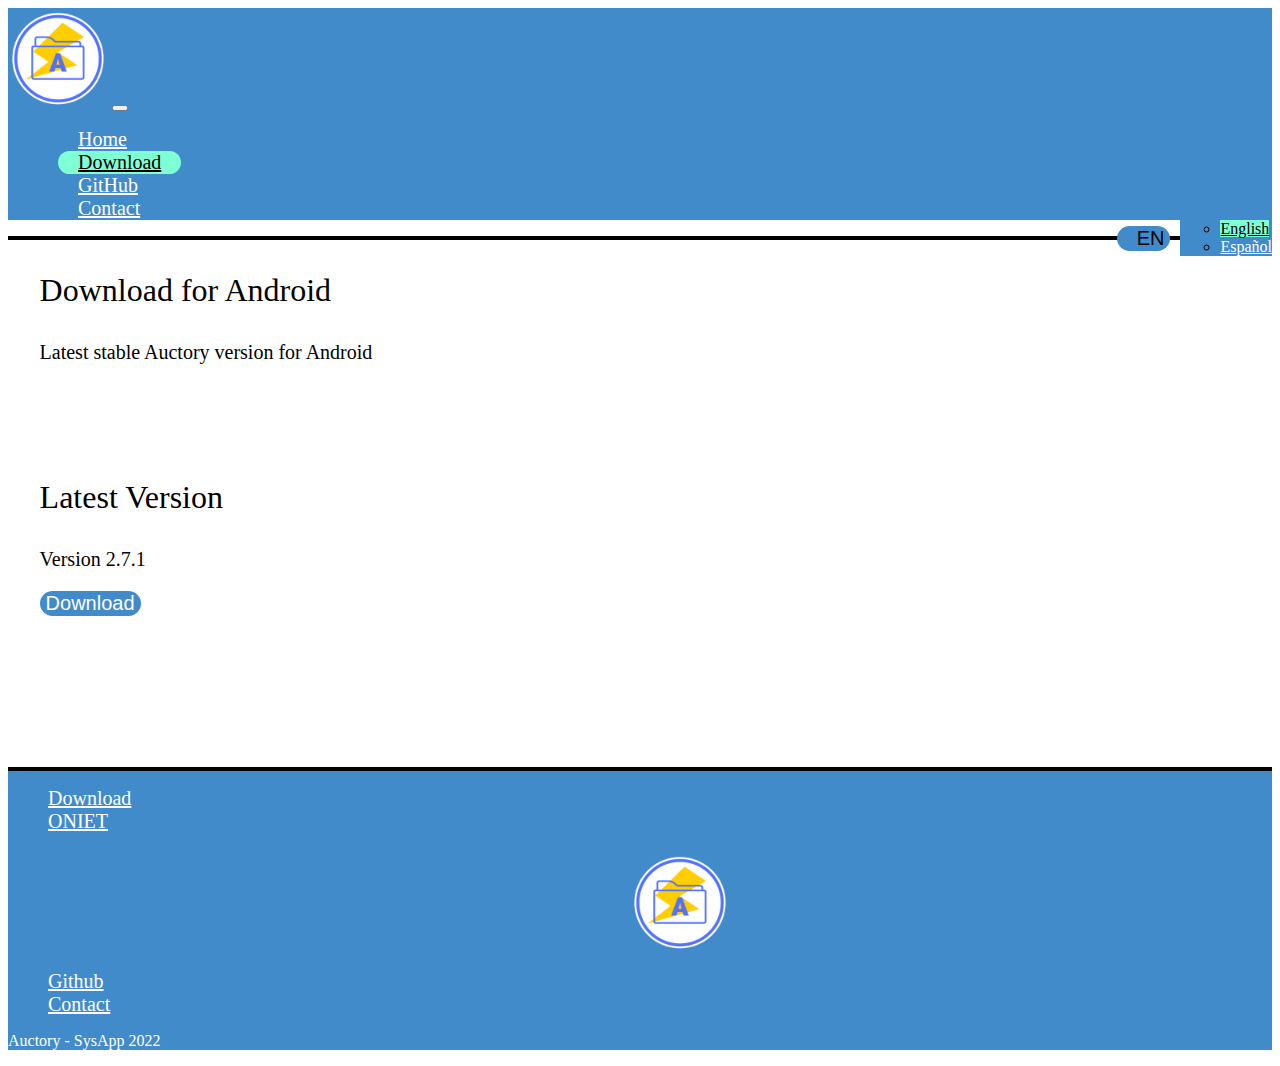
<file: en/downloads.html>
<!DOCTYPE html>
<html lang="en">
  <head>
    <meta charset="UTF-8" />
    <meta http-equiv="X-UA-Compatible" content="IE=edge" />
    <meta name="viewport" content="width=device-width, initial-scale=1.0" />
    <link
      href="https://cdn.jsdelivr.net/npm/bootstrap@5.2.2/dist/css/bootstrap.min.css"
      rel="stylesheet"
      integrity="sha384-Zenh87qX5JnK2Jl0vWa8Ck2rdkQ2Bzep5IDxbcnCeuOxjzrPF/et3URy9Bv1WTRi"
      crossorigin="anonymous"
    />
    <link rel="icon" href="/images/Icono.jpeg" />
    <link rel="stylesheet" href="/styles/styles.css" />
    <title>Auctory</title>
  </head>
  <body>
    <nav class="navbar navbar-expand-lg" style="background-color: #428bca">
      <div class="container-fluid">
        <img
          src="/images/Icono.jpeg"
          alt="LOGO"
          style="width: 100px; height: 100px"
        />
        <button
          class="navbar-toggler"
          type="button"
          data-bs-toggle="collapse"
          data-bs-target="#navbarNavDropdown"
          aria-controls="navbarNavDropdown"
          aria-expanded="false"
          aria-label="Toggle navigation"
        >
          <span class="navbar-toggler-icon"></span>
        </button>
        <div class="collapse navbar-collapse" id="navbarNavDropdown">
          <ul class="navbar-nav">
            <li class="nav-item">
              <a class="nav-link" href="/en/index.html">Home</a>
            </li>
            <li class="nav-item">
              <a class="nav-link active" aria-current="page" href="">Download</a>
            </li>
            <li class="nav-item">
              <a
                class="nav-link"
                href="https://github.com/SysApp2022"
                target="_blank"
                >GitHub</a
              >
            </li>
            <li class="nav-item">
              <a class="nav-link" href="/en/contact.html">Contact</a>
            </li>
            <li class="nav-item lang dropdown">
              <button
                class="btn btn-secondary dropdown-toggle"
                type="button"
                data-bs-toggle="dropdown"
                aria-expanded="false"
              >
                EN
              </button>
              <ul class="dropdown-menu">
                <li>
                  <a class="dropdown-item active" aria-current="page" href=""
                    >English</a
                  >
                </li>
                <li><a class="dropdown-item" href="/index.html">Español</a></li>
              </ul>
            </li>
          </ul>
        </div>
      </div>
    </nav>
    <section>
      <div class="separator"></div>
      <div id="Subtitle1" style="margin-left: 2.5%">
        <p>Download for Android</p>
      </div>
      <div class="Paragrahp1" style="margin-left: 2.5%">
        <p>Latest stable Auctory version for Android</p>
      </div>
      <div class="separator2"></div>
      <div id="Subtitle1" style="margin-left: 2.5%">
        <p>Latest Version</p>
      </div>
      <div class="Paragrahp1" style="margin-left: 2.5%">
        <p>Version 2.7.1</p>
      </div>
      <form
        class="download-buttons"
        method="get"
        action="/release/Auctory-v2.7.1-release.apk"
      >
        <button class="btn btn-primary" type="submit" style="margin-left: 2.5%">
          Download
        </button>
      </form>

      <div class="separator2"></div>
      <div class="separator2"></div>
    </section>
    <footer class="py-3 mt-4">
      <ul class="nav justify-content-center border-bottom pb-3 mb-3">
        <li class="nav-item">
          <a
            href=""
            style="color: white !important"
            class="nav-link px-2 text-muted"
            >Download</a
          >
        </li>
        <li class="nav-item">
          <a
            href="https://oniet.ubp.edu.ar/"
            style="color: white !important"
            class="nav-link px-2 text-muted"
            >ONIET</a
          >
        </li>
        <li class="nav-item">
          <div class="img_container2">
            <img
              class="nav-link px-2 text-muted"
              src="/images/Icono.jpeg"
              alt="logo_footer"
            />
          </div>
        </li>
        <li class="nav-item">
          <a
            style="color: white !important"
            href="https://github.com/sysapp2022"
            class="nav-link px-2 text-muted"
            >Github</a
          >
        </li>
        <li class="nav-item">
          <a
            style="color: white !important"
            href="./contact.html"
            class="nav-link px-2 text-muted"
            >Contact</a
          >
        </li>
      </ul>
      <p style="color: white !important" class="text-center text-muted">Auctory - SysApp 2022</p>
    </footer>
    <script src="https://cdn.jsdelivr.net/npm/bootstrap@5.1.3/dist/js/bootstrap.bundle.min.js" integrity="sha384-ka7Sk0Gln4gmtz2MlQnikT1wXgYsOg+OMhuP+IlRH9sENBO0LRn5q+8nbTov4+1p" crossorigin="anonymous"></script>

  </body>
</html>
</file>
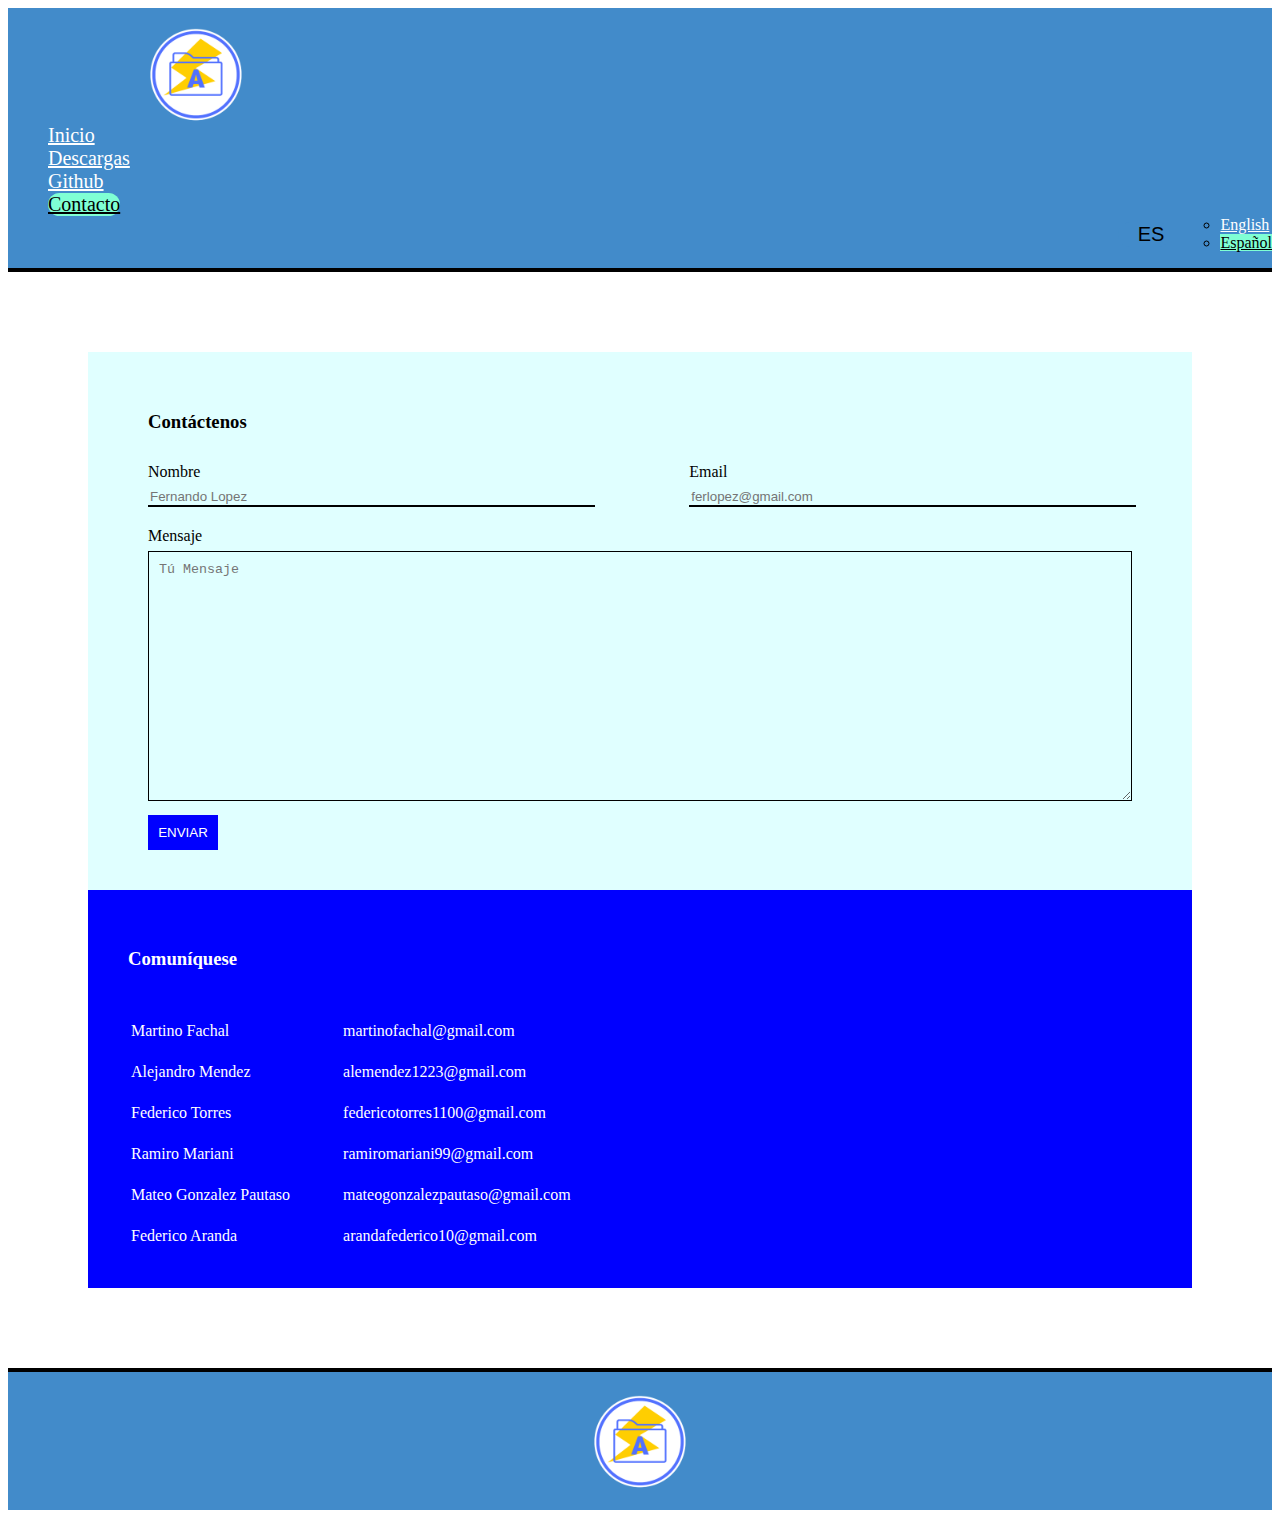
<file: es/contact.html>
<!DOCTYPE html>
<html lang="es">
<head>
    <meta charset="UTF-8">
    <meta http-equiv="X-UA-Compatible" content="IE=edge">
    <meta name="viewport" content="width=device-width, initial-scale=1.0">
    <link href="https://cdn.jsdelivr.net/npm/bootstrap@5.2.2/dist/css/bootstrap.min.css" rel="stylesheet" integrity="sha384-Zenh87qX5JnK2Jl0vWa8Ck2rdkQ2Bzep5IDxbcnCeuOxjzrPF/et3URy9Bv1WTRi" crossorigin="anonymous">
    <link rel="icon" href="/images/Icono.jpeg">
    <link rel="stylesheet" href="/styles/styles.css">
    <title> Auctory </title>

</head>
<body>
    <header class="header_flex">
        <ul class="nav">
            <li class="nav-logo">
              <img src="/images/Icono.jpeg" alt="LOGO" style="width:100px;height:100px">
            </li>
            <li class="nav-item">
              <a class="nav-link" href="./index.html">Inicio</a>
            </li>
            <li class="nav-item">
              <a class="nav-link" href="./downloads.html">Descargas</a>
            </li>
            <li class="nav-item">
              <a class="nav-link" href="https://github.com/SysApp2022" target="_blank">Github</a>
            </li>
            <li class="nav-item">
              <a class="nav-link active"  aria-current="page" href="">Contacto</a>
            </li>
            <li class="nav-item lang">
                <button class="btn btn-secondary dropdown-toggle" type="button" data-bs-toggle="dropdown" aria-expanded="false">
                    ES
                </button>
                    <ul class="dropdown-menu">
                      <li><a class="dropdown-item" href="/contact.html">English</a></li>
                      <li><a class="dropdown-item active" aria-current="page" href="">Español</a></li>
                    </ul> 
            </li>
        </ul>
        <script src="https://cdn.jsdelivr.net/npm/bootstrap@5.1.3/dist/js/bootstrap.bundle.min.js" integrity="sha384-ka7Sk0Gln4gmtz2MlQnikT1wXgYsOg+OMhuP+IlRH9sENBO0LRn5q+8nbTov4+1p" crossorigin="anonymous"></script>
        
    </header>
    <section>
      <div class="separator"></div>
        
        <div class="container2">
          <div class="contact-box">
            <div class="contact-left">
              <h3>Contáctenos</h3>
              <form action="https://formsubmit.co/proyectosysapp@gmail.com" method="post">

                <div class="input-row">
                  <div class="input-group">
                    <label>Nombre</label>
                    <input type="text" placeholder="Fernando Lopez" name="Name">
                  </div>
                  <div class="input-group">
                    <label>Email</label>
                    <input type="text" placeholder="ferlopez@gmail.com" name="Email">
                  </div>
                </div>


                <label>Mensaje</label>
                <textarea rows="5" placeholder="Tú Mensaje"></textarea>

                <button class="send-button" type="submit">ENVIAR</button>

              </form>
            </div>
            <div class="contact-right">
              <h3>Comuníquese</h3>

              <table>
                <tr>
                  <td>Martino Fachal</td>
                  <td>martinofachal@gmail.com</td>
                </tr>
                <tr>
                  <td>Alejandro Mendez</td>
                  <td>alemendez1223@gmail.com</td>
                </tr>
                <tr>
                  <td>Federico Torres</td>
                  <td>federicotorres1100@gmail.com</td>
                </tr>
                <tr>
                  <td>Ramiro Mariani</td>
                  <td>ramiromariani99@gmail.com</td>
                </tr>
                <tr>
                  <td>Mateo Gonzalez Pautaso</td>
                  <td>mateogonzalezpautaso@gmail.com</td>
                </tr>
                <tr>
                  <td>Federico Aranda</td>
                  <td>arandafederico10@gmail.com</td>
                </tr>


              </table>

            </div>
          </div>
        </div>
        
    </section>
    <footer class="footer_flex">
    
    <div class="img_container2">
        <img src="/images/Icono.jpeg" alt="logo_footer">
    </div>
    </footer>
</body>
</html>
</file>
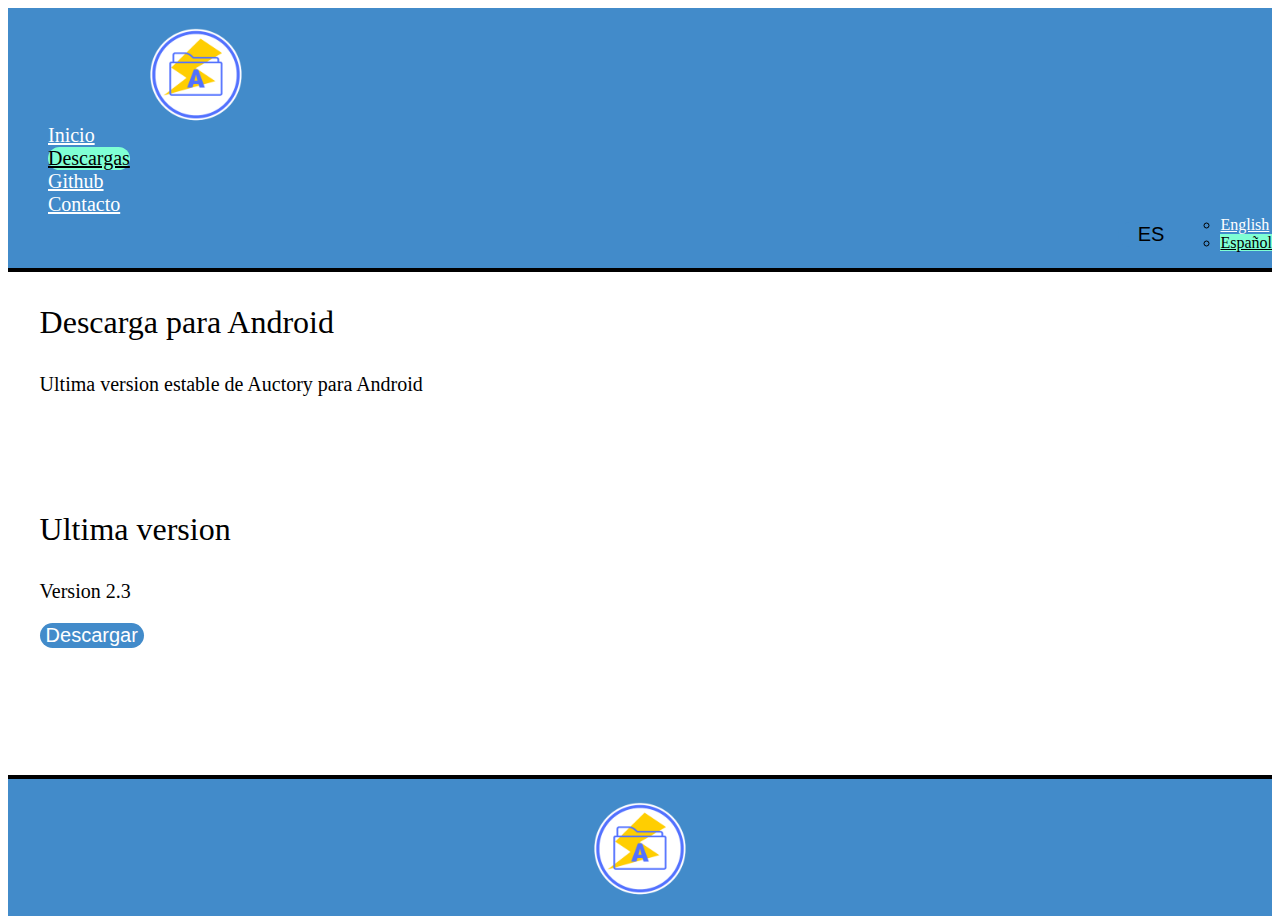
<file: es/downloads.html>
<!DOCTYPE html>
<html lang="es">
<head>
    <meta charset="UTF-8">
    <meta http-equiv="X-UA-Compatible" content="IE=edge">
    <meta name="viewport" content="width=device-width, initial-scale=1.0">
    <link href="https://cdn.jsdelivr.net/npm/bootstrap@5.2.2/dist/css/bootstrap.min.css" rel="stylesheet" integrity="sha384-Zenh87qX5JnK2Jl0vWa8Ck2rdkQ2Bzep5IDxbcnCeuOxjzrPF/et3URy9Bv1WTRi" crossorigin="anonymous">
    <link rel="icon" href="/images/Icono.jpeg">
    <link rel="stylesheet" href="/styles/styles.css">
    <title> Auctory </title>

</head>
<body>
    <header class="header_flex">
        <ul class="nav">
            <li class="nav-logo">
              <img src="/images/Icono.jpeg" alt="LOGO" style="width:100px;height:100px">
            </li>
            <li class="nav-item">
              <a class="nav-link" href="./index.html">Inicio</a>
            </li>
            <li class="nav-item">
              <a class="nav-link active" aria-current="page" href="">Descargas</a>
            </li>
            <li class="nav-item">
              <a class="nav-link" href="https://github.com/SysApp2022" target="_blank">Github</a>
            </li>
            <li class="nav-item">
              <a class="nav-link"  href="./contact.html">Contacto</a>
            </li>
            <li class="nav-item lang">
                <button class="btn btn-secondary dropdown-toggle" type="button" data-bs-toggle="dropdown" aria-expanded="false">
                    ES
                </button>
                    <ul class="dropdown-menu">
                      <li><a class="dropdown-item" href="/downloads.html">English</a></li>
                      <li><a class="dropdown-item active" aria-current="page" href="">Español</a></li>
                    </ul>
            </li>
        </ul>
        <script src="https://cdn.jsdelivr.net/npm/bootstrap@5.1.3/dist/js/bootstrap.bundle.min.js" integrity="sha384-ka7Sk0Gln4gmtz2MlQnikT1wXgYsOg+OMhuP+IlRH9sENBO0LRn5q+8nbTov4+1p" crossorigin="anonymous"></script>
        
    </header>
    <section>
      <div class="separator"></div>
      <div id="Subtitle1" style="margin-left: 2.5%;">
          <p>Descarga para Android</p>
      </div>
      <div class="Paragrahp1" style="margin-left: 2.5%;">
          <p>Ultima version estable de Auctory para Android</p>
      </div>
      <div class="separator2"></div>
      <div id="Subtitle1" style="margin-left: 2.5%;">
          <p>Ultima version</p>
      </div>
      <div class="Paragrahp1" style="margin-left: 2.5%;">
        <p>Version 2.3</p>
      </div>
      <div class="download-buttons">
        <button class="btn btn-primary" type="button" style="margin-left: 2.5%;">Descargar</button>
      </div>
      
      
      
      
      <div class="separator2"></div>
      <div class="separator2"></div>
        
      
  </section>
  <footer class="footer_flex">

  <div class="img_container2">
      <img src="/images/Icono.jpeg" alt="logo_footer">
  </div>
  </footer>
</body>
</html>
</file>
<file: styles/styles.css>
body {
    background-color: white;
}


header {
    background-color: #428bca;
    color: black;
        
}

.header_flex {
    display: flex;
    width: 100%;
}

section {
    background-color: white;
    color: black;
    height: auto;
    
}

footer {
    background-color: #428bca;
    color: white;
    width: 100%;
    height: auto;
    border-top: 4px solid black;

}

.footer_flex {
    display: flex;
}

.mt-4 {
        margin-top: 0px !important;
    }

.nav {
    width: 100%;
    --bs-nav-link-hover-color: antiquewhite;
}

.nav-logo {
    display: flex;
    left:auto;
    
    margin-inline: 8%;
    justify-content: start;
    justify-content: space-between;

}

.nav-item {
    align-items: center;
    display: flex;
    justify-content: space-between;
} 

.nav-link {
    display: flex;
    align-items: center;
    height: 100%;
    font-size: 20px;
    color:white;
    border-radius: 35px;
    -webkit-border-radius: 35px;
    -moz-border-radius: 35px;
    -ms-border-radius: 35px;
    -o-border-radius: 35px;
}

.nav-link:visited {
    color: white;
}

.nav-item:visited {
    color: white;
}



.nav-link.active {
    background-color: aquamarine;
    color: black;
    border-radius: 35px;
    -webkit-border-radius: 35px;
    -moz-border-radius: 35px;
    -ms-border-radius: 35px;
    -o-border-radius: 35px;
}

.nav-link:hover {
    background-color: antiquewhite;
    color: black;
    border-radius: 35px;
    -webkit-border-radius: 35px;
    -moz-border-radius: 35px;
    -ms-border-radius: 35px;
    -o-border-radius: 35px;
}

.nav-item.lang{
    width:  auto;
    float: right;
}


.navbar-expand-lg .navbar-nav .nav-link {
 
    padding-left: 20px;
    padding-right: 20px;
    margin-right: 10px;
    margin-left: 10px;
    margin-top: 5px;
    margin-bottom: 5px;
    
}



.btn.btn-secondary.dropdown-toggle {
    display:flex;
    align-items: center;
    background-color: #428bca;
    font-size: 20px;
    border: none;
    border-radius: 35px;
    height: 100%;
    margin: 5px 10px;
    padding-left: 20px;
}

.btn.btn-secondary.dropdown-toggle:hover {
    border-radius: 35px;
    background-color: antiquewhite;
    color: black;
}

.dropdown-menu {
    background-color: #428bca;
    height: auto;
    align-items: center;
    
}

.dropdown-item {
    color: white;
    align-items: center;
}

.dropdown-item:hover{
    background-color: antiquewhite;
    color: black;
}

.dropdown-item.active {
    background-color: aquamarine;
    align-items: center;
    color: black;
}

.download-buttons {
    display: flex;
    align-items: center;
    
}

.btn.btn-primary {
    display: flex;
    background-color: #428bca;
    color: white;
    font-size: 20px;
    border: none;
    border-radius: 35px;

}

.btn.btn-primary:hover {
    background-color: antiquewhite;
    color: black;
}

.btn.btn-primary.active {
    background-color: lightgray;
    color: black;
}

.contact_container {
    display: flex;
    justify-content: center;
    align-items: center;
    background-color: white;
    flex-direction: column;
    margin: auto 5% auto 5%;
}

.row {
    background-color: rgb(0 255 255 / 20%);
}

.column {
    float: center;
    text-align: center;
    width: 33.33%;
    padding: 10px;
    height: 500px;
    background-color: lightcyan;
}
 
.row:after {
    content: "";
    display: table;
    clear: both;
}

.contact-left h3 {
    margin-bottom: 30px;
    font-weight: 600;
}

.contact-right h3 {
    margin-bottom: 30px;
    font-weight: 600;
}

tr td {
    padding-top: 20px;
}

tr td:first-child {
    padding-right: 50px;
}

.container2 {
    margin: 0;
}

.contact-box {
    display: block !important;

}

.contact-left {
    flex-basis: 60%;
    padding: 40px 60px;
    background-color: lightcyan;
}

.contact-right {
    flex-basis: 40%;
    padding: 40px;
    background-color: blue;
    color: white;
}

.input-row {
    display: flex;
    justify-content: space-between;
    margin-bottom: 20px;
    
}

.input-row .input-group {
    flex-basis: 45%;
}

input {
    width: 100%;
    border: none;
    border-bottom: 2px solid black;
    outline: none;
    background-color: lightcyan;
}

textarea {
    width: 100%;
    height: 250px;
    border: 1px solid black;
    outline: none;
    padding: 10px;
    box-sizing: border-box;
    background-color: lightcyan;
}

label {
    margin-bottom: 6px;
    display: block;
    
}

.send-button {
    background-color: blue;
    width: 70px;
    border: none;
    outline:none;
    color: white;
    height: 35px;
    margin-top: 10px;
    
}

.send-button:hover {
    background-color: antiquewhite;
    color: black;
}

.send-button:active {
    background-color: aquamarine;
    color: black;
}

#Subtitle1{
   font-size: xx-large;  
}

.Paragrahp1 {
    font-size: 20px;
    color:black;
}

.Paragrahp2 {
    font-size: small;
    
}

#Subtitle3 {
    font-size: small;
    display: flex;
    justify-content: center;
    font-size: 40px;
}

.separator2 {
    padding-top: 5%;
}

.separator {
    border-top: 4px solid black
    
}

.img_container img {
    width: 100px;
}

.img_container {
    min-width: 12.5%;
    margin-left: 12.5%;
    margin-top: 1.5%;
    display: flex;
    justify-content: flex-start;
    height: 12.5%;
}

.img_container2 {
    display: flex;
    justify-content: center;
    margin-top: 1.5%;
    margin-bottom: 1.5%;
    width: 100%;
    height: 100%;
    
    
}

.img_container2 img {
    width: 100px;
}

@media (min-width: 992px) {
    .navbar-expand-lg .navbar-nav .nav-link {
 
        padding-left: 20px;
        padding-right: 20px;
        margin-right: 10px;
        margin-left: 10px;
        margin-top: 0;
        margin-bottom: 0;
    }

    .btn.btn-secondary.dropdown-toggle {
        
        margin: 0px 10px 0px;
    }

    .container2 {
        display: block;
        margin: 5rem;
    }

    .mt-4 {
        margin-top: 1.5rem!important;
    }
}
</file>
